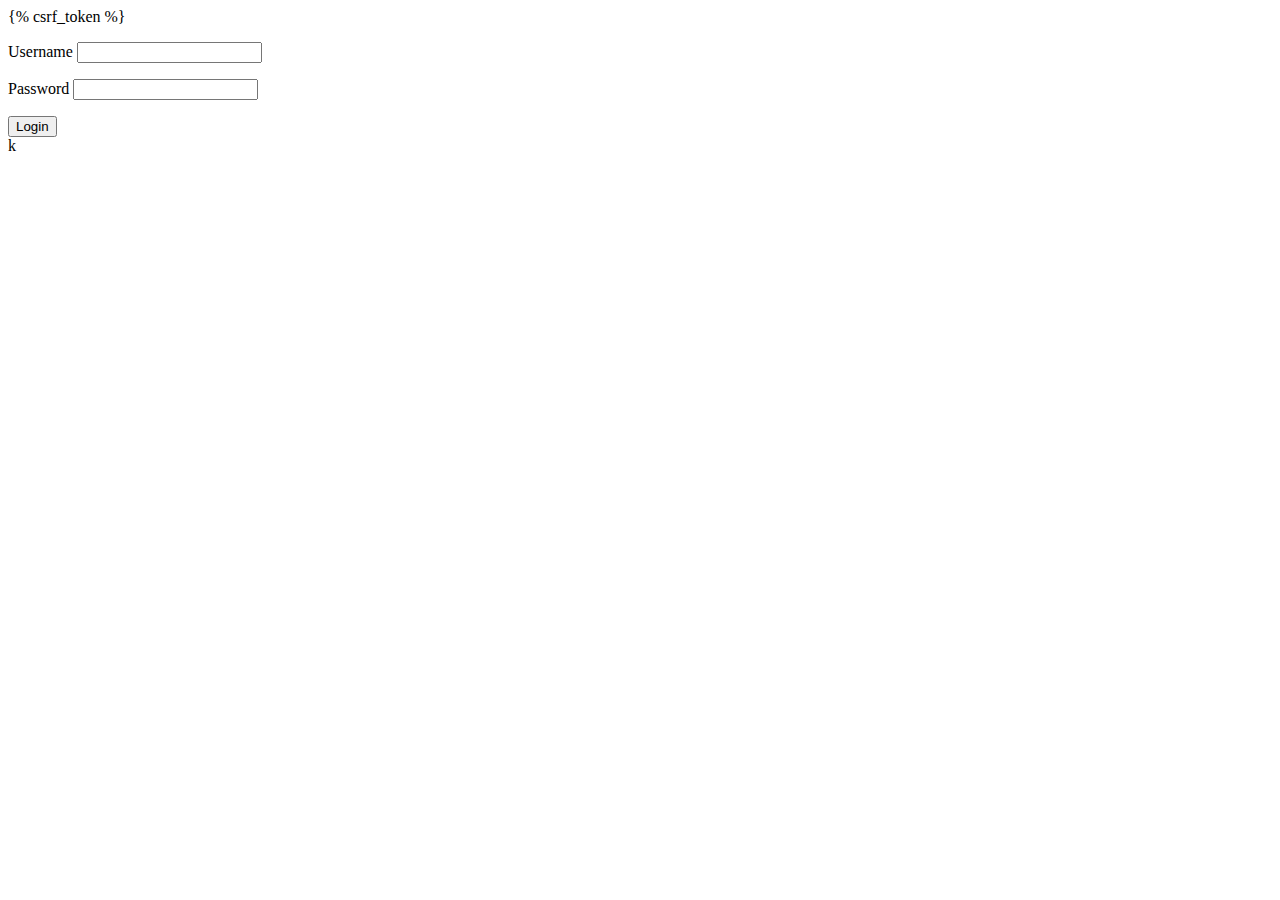
<file: usict/templates/registration/login.html>
<!DOCTYPE html>
<html>
<head>
    <title>Login</title>
</head>
<body>
    <form method="POST">
        {% csrf_token %}
        <p>
            <label>Username</label>
            <input type="text" name="username">
        </p>
        <p>
            <label>Password</label>
            <input type="password" name="password">
        </p>
        <button type="submit">Login</button>
    </form>
</body>
</html>k
</file>
